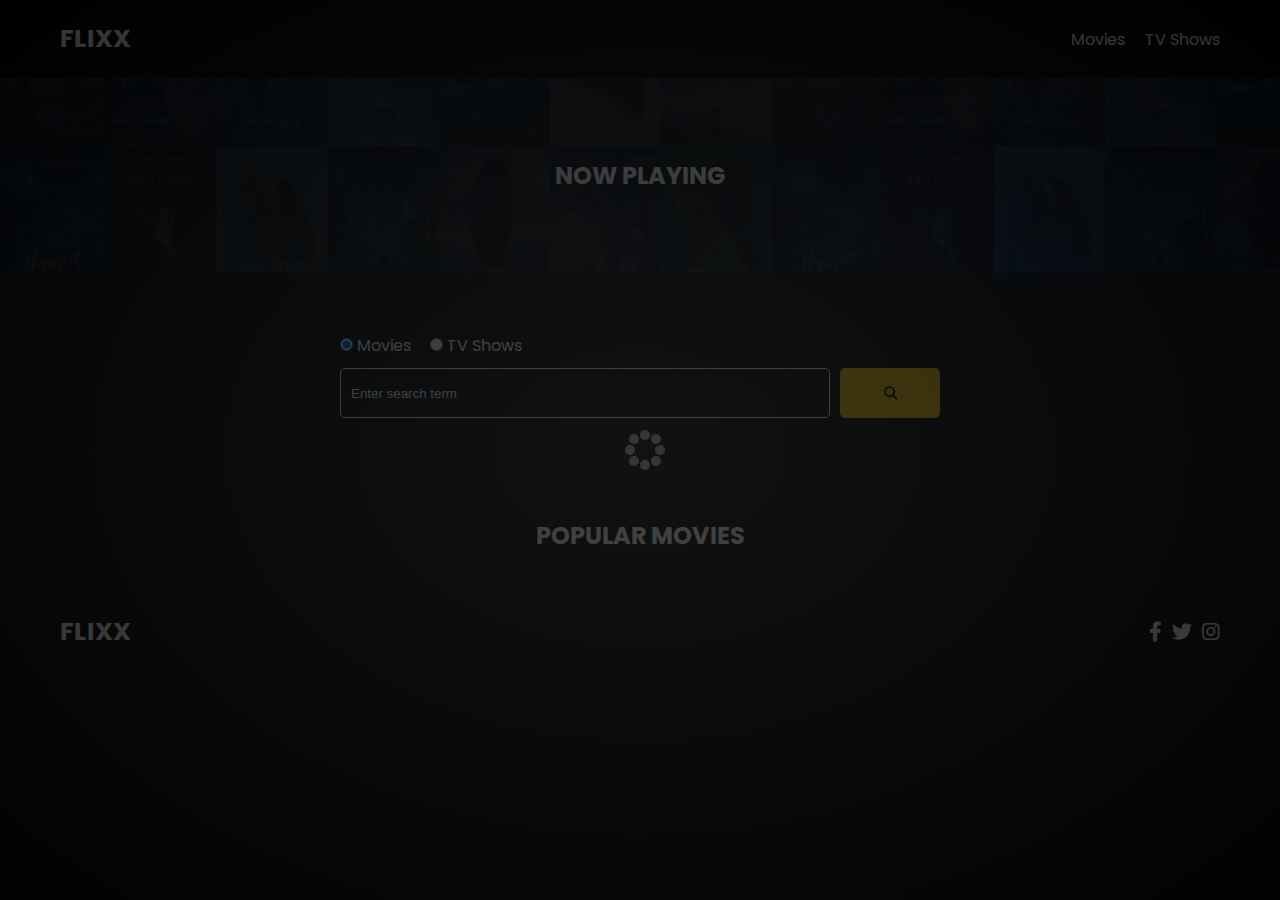
<file: index.html>
<!DOCTYPE html>
<html lang="en">
  <head>
    <meta charset="UTF-8" />
    <meta http-equiv="X-UA-Compatible" content="IE=edge" />
    <meta name="viewport" content="width=device-width, initial-scale=1.0" />
    <link rel="preconnect" href="https://fonts.googleapis.com" />
    <link rel="preconnect" href="https://fonts.gstatic.com" crossorigin />
    <link
      href="https://fonts.googleapis.com/css2?family=Poppins:wght@300;400;700&display=swap"
      rel="stylesheet"
    />
    <link rel="stylesheet" href="lib/swiper.css" />
    <link rel="stylesheet" href="lib/fontawesome.css" />
    <link rel="stylesheet" href="css/style.css" />
    <link rel="stylesheet" href="css/spinner.css" />
    <script src="lib/swiper.js"></script>
    <script src="js/script.js" defer></script>
    <title>Flixx</title>
  </head>
  <body>
    <header class="main-header">
      <div class="container">
        <div class="logo"><a href="/">FLIXX</a></div>
        <nav>
          <ul>
            <li>
              <a class="nav-link" href="/">Movies</a>
            </li>
            <li>
              <a class="nav-link" href="/shows.html">TV Shows</a>
            </li>
          </ul>
        </nav>
      </div>
    </header>

    <!-- Now Playing Section -->
    <section class="now-playing">
      <h2>Now Playing</h2>
      <div class="swiper">
      <div class="swiper-wrapper"></div>
      </div>
    </section>

    <!-- Search Movies -->
    <section class="search">
      <div class="container">
        <div id="alert"></div>
        <form action="/search.html" class="search-form">
          <!-- movies and shows radio box -->
          <div class="search-radio">
            <input type="radio" id="movie" name="type" value="movie" checked />
            <label for="movies">Movies</label>
            <input type="radio" id="tv" name="type" value="tv" />
            <label for="shows">TV Shows</label>
          </div>
          <div class="search-flex">
            <input
              type="text"
              name="search-term"
              id="search-term"
              placeholder="Enter search term"
            />
            <button class="btn" type="submit">
              <i class="fas fa-search"></i>
            </button>
          </div>
        </form>
      </div>
    </section>

    <!-- Popular Movies -->
    <section class="container">
      <h2>Popular Movies</h2>
      <div id="popular-movies" class="grid"></div>
    </section>

    <!-- Footer -->
    <footer class="main-footer">
      <div class="container">
        <div class="logo"><span>FLIXX</span></div>
        <div class="social-links">
          <a href="https://www.facebook.com" target="_blank"
            ><i class="fab fa-facebook-f"></i
          ></a>
          <a href="https://www.twitter.com" target="_blank"
            ><i class="fab fa-twitter"></i
          ></a>
          <a href="https://www.instagram.com" target="_blank"
            ><i class="fab fa-instagram"></i
          ></a>
        </div>
      </div>
    </footer>

    <div class="spinner"></div>
  </body>
</html>
</file>
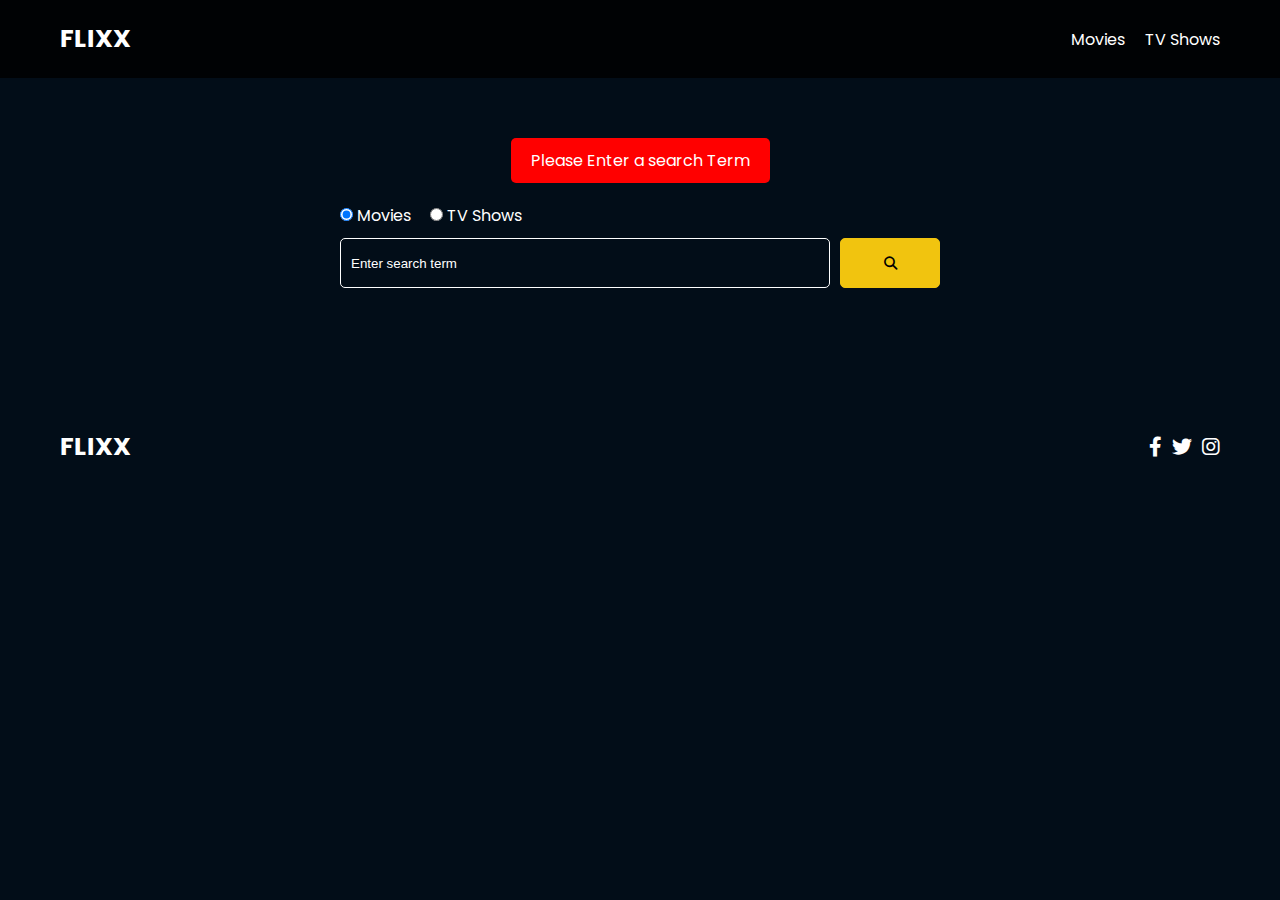
<file: search.html>
<!DOCTYPE html>
<html lang="en">
  <head>
    <meta charset="UTF-8" />
    <meta http-equiv="X-UA-Compatible" content="IE=edge" />
    <meta name="viewport" content="width=device-width, initial-scale=1.0" />
    <link rel="preconnect" href="https://fonts.googleapis.com" />
    <link rel="preconnect" href="https://fonts.gstatic.com" crossorigin />
    <link
      href="https://fonts.googleapis.com/css2?family=Poppins:wght@300;400;700&display=swap"
      rel="stylesheet"
    />
    <link rel="stylesheet" href="lib/fontawesome.css" />
    <link rel="stylesheet" href="css/style.css" />
    <link rel="stylesheet" href="css/spinner.css" />
    <script src="js/script.js" defer></script>
    <title>Flixx | Search Movies & Shows</title>
  </head>
  <body>
    <header class="main-header">
      <div class="container">
        <div class="logo"><a href="/">FLIXX</a></div>
        <nav>
          <ul>
            <li>
              <a class="nav-link" href="/">Movies</a>
            </li>
            <li>
              <a class="nav-link" href="/shows.html">TV Shows</a>
            </li>
          </ul>
        </nav>
      </div>
    </header>

    <!-- Search Movies -->
    <section class="search">
      <div class="container">
        <div id="alert"></div>
        <form action="/search.html" class="search-form">
          <div class="search-radio">
            <input type="radio" id="movie" name="type" value="movie" checked />
            <label for="movies">Movies</label>
            <input type="radio" id="tv" name="type" value="tv" />
            <label for="shows">TV Shows</label>
          </div>
          <div class="search-flex">
            <input
              type="text"
              name="search-term"
              id="search-term"
              placeholder="Enter search term"
            />
            <button class="btn" type="submit">
              <i class="fas fa-search"></i>
            </button>
          </div>
        </form>
      </div>
    </section>

    <!-- Search Results -->
    <section id="search-results-wrapper" class="container">
      <heading id="search-results-heading"></heading>
      <div id="search-results" class="grid"></div>
      <div id="pagination"></div>
    </section>

    <!-- Footer -->
    <footer class="main-footer">
      <div class="container">
        <div class="logo"><span>FLIXX</span></div>
        <div class="social-links">
          <a href="https://www.facebook.com" target="_blank"
            ><i class="fab fa-facebook-f"></i
          ></a>
          <a href="https://www.twitter.com" target="_blank"
            ><i class="fab fa-twitter"></i
          ></a>
          <a href="https://www.instagram.com" target="_blank"
            ><i class="fab fa-instagram"></i
          ></a>
        </div>
      </div>
    </footer>

    <div class="spinner"></div>
  </body>
</html>
</file>
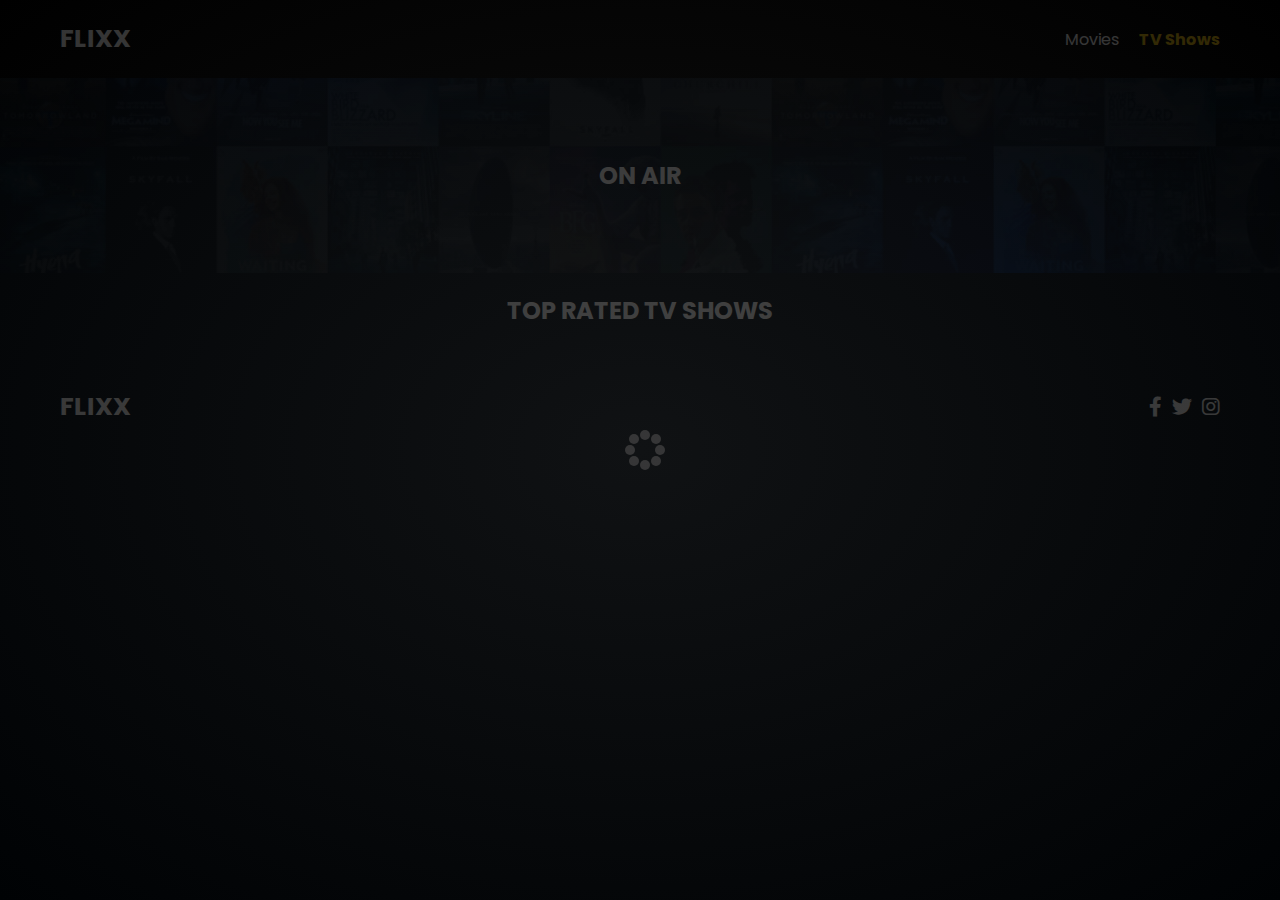
<file: shows.html>
<!DOCTYPE html>
<html lang="en">
  <head>
    <meta charset="UTF-8" />
    <meta http-equiv="X-UA-Compatible" content="IE=edge" />
    <meta name="viewport" content="width=device-width, initial-scale=1.0" />
    <link rel="preconnect" href="https://fonts.googleapis.com" />
    <link rel="preconnect" href="https://fonts.gstatic.com" crossorigin />
    <link
      href="https://fonts.googleapis.com/css2?family=Poppins:wght@300;400;700&display=swap"
      rel="stylesheet"
    />
    <link rel="stylesheet" href="lib/swiper.css" />
    <link rel="stylesheet" href="lib/fontawesome.css" />
    <link rel="stylesheet" href="css/style.css" />
    <link rel="stylesheet" href="css/spinner.css" />
    <script src="lib/swiper.js"></script>
    <script src="js/script.js" defer></script>
    <title>Flixx</title>
  </head>
  <body>
    <header class="main-header">
      <div class="container">
        <div class="logo"><a href="/">FLIXX</a></div>
        <nav>
          <ul>
            <li>
              <a class="nav-link" href="/">Movies</a>
            </li>
            <li>
              <a class="nav-link" href="/shows.html">TV Shows</a>
            </li>
          </ul>
        </nav>
      </div>
    </header>

    <!-- Airing Today Section -->
    <section class="now-playing">
      <h2>On Air</h2>
      <div class="swiper">
        <div class="swiper-wrapper"></div>
      </div>
    </section>

    <!-- Top Rated TV Shows -->
    <section class="container">
      <h2>Top Rated TV Shows</h2>
      <div id="topRated-shows" class="grid"></div>
    </section>

    <!-- Footer -->
    <footer class="main-footer">
      <div class="container">
        <div class="logo"><span>FLIXX</span></div>
        <div class="social-links">
          <a href="https://www.facebook.com" target="_blank"
            ><i class="fab fa-facebook-f"></i
          ></a>
          <a href="https://www.twitter.com" target="_blank"
            ><i class="fab fa-twitter"></i
          ></a>
          <a href="https://www.instagram.com" target="_blank"
            ><i class="fab fa-instagram"></i
          ></a>
        </div>
      </div>
    </footer>

    <div class="spinner"></div>
  </body>
</html>
</file>
<file: css/style.css>
*,
*::before,
*::after {
  box-sizing: border-box;
  padding: 0;
  margin: 0;
}

:root {
  --color-primary: #020d18;
  --color-secondary: #f1c40f;
}

body {
  font-family: 'Poppins', sans-serif;
  font-size: 16px;
  background: var(--color-primary);
  color: #fff;
  overflow-x: hidden;
}

a {
  color: #fff;
  text-decoration: none;
}

ul {
  list-style: none;
}

.text-primary {
  color: var(--color-secondary);
}

.text-secondary {
  color: var(--color-secondary);
}

.active {
  color: var(--color-secondary);
  font-weight: 700;
}

.back {
  margin-top: 30px;
}

.btn {
  display: inline-block;
  padding: 0.5rem 1rem;
  border: 1px solid var(--color-secondary);
  border-radius: 5px;
  color: #fff;
  cursor: pointer;
  background: transparent;
  transition: all 0.3s ease-in-out;
}

.btn:hover {
  background: var(--color-secondary);
  color: #000;
}

.btn:disabled {
  border-color: #ccc;
  cursor: not-allowed;
}

.btn:disabled:hover {
  background: transparent;
  color: #fff;
}

.container {
  max-width: 1200px;
  width: 100%;
  margin: 0 auto;
  padding: 0 20px;
}

.main-header .container {
  display: flex;
  justify-content: space-between;
  align-items: center;
  padding: 0 20px;
}

.main-header {
  padding: 20px 0;
  background: rgba(0, 0, 0, 0.8);
}

.main-header .logo {
  color: #fff;
  font-size: 25px;
  font-weight: 700;
  text-transform: uppercase;
}

.main-header ul {
  display: flex;
}

.main-header ul li {
  margin-left: 20px;
}

.main-header ul li a {
  font-size: 16px;
}

.main-header ul li a:hover {
  color: var(--color-secondary);
}

/* Grid */
.grid {
  display: grid;
  grid-template-columns: repeat(auto-fit, minmax(250px, 1fr));
  grid-gap: 20px;
}

/* Card */
.card {
  background: #04376b;
  padding: 5px;
}

.card img {
  width: 100%;
}

.card-body {
  padding: 10px;
  font-size: 20px;
}

.card:hover {
  transform: scale(1.05);
  transition: all 0.5s ease-in-out;
  background: #0a4b8f;
}

/* Footer */
.main-footer {
  background: #020d18;
  padding: 20px 0;
  margin-top: 20px;
}

.main-footer .container {
  display: flex;
  justify-content: space-between;
  align-items: center;
}

.main-footer .container .logo {
  color: #fff;
  font-size: 25px;
  font-weight: 700;
  text-transform: uppercase;
}

.main-footer .container .social-links {
  display: flex;
  font-size: 20px;
}

.main-footer .container .social-links a {
  margin-left: 10px;
  color: #fff;
}

.main-footer .container .social-links a:hover {
  color: var(--color-secondary);
}

/* Section: Now Playing */

section.now-playing {
  padding: 60px;
  background: url(../images/showcase-bg.jpg) no-repeat center center/cover;
}

section h2 {
  margin: 20px 0;
  text-align: center;
  text-transform: uppercase;
}

/* Slider */
.swiper {
  width: 100%;
  height: 50%;
}

.swiper-slide {
  text-align: center;
  font-size: 18px;
  background: var(--color-primary);
  display: flex;
  flex-direction: column;
  justify-content: center;
  align-items: center;
}

.swiper-slide img {
  display: block;
  width: 100%;
  height: 100%;
  object-fit: cover;
}

.swiper-rating {
  padding: 10px;
}

/* Movie Details */
.details-top {
  display: flex;
  justify-content: space-between;
  align-items: center;
  margin: 50px 0 30px;
}

@media (max-width: 700px) {
  .details-top {
    display: block;
    margin-bottom: 40px;
    padding-bottom: 20px;
    border-bottom: #ccc solid 1px;
  }
}

.details-top img {
  width: 400px;
  height: 100%;
  margin-right: 60px;
  object-fit: cover;
}

.details-top p {
  margin: 20px 0;
}

.details-top .btn {
  margin-top: 20px;
}

.details-bottom {
}

.details-bottom li {
  margin: 15px 0;
  padding-bottom: 8px;
  border-bottom: 1px solid #fff;
  border-color: rgba(255, 255, 255, 0.1);
}

/* Search */
.search {
  padding: 60px;
  margin-bottom: 40px;
}

.search .container {
  display: flex;
  justify-content: center;
  align-items: center;
  flex-direction: column;
}

.search .container h2 {
  margin-bottom: 20px;
}

.search .container form {
  width: 100%;
  max-width: 600px;
}

.search-radio label {
  margin-right: 15px;
}

.search-flex {
  display: flex;
  justify-content: space-between;
  align-items: center;
  margin-top: 10px;
}

.search .container form input[type='text'] {
  flex: 6;
  width: 100%;
  height: 50px;
  padding: 10px;
  margin-right: 10px;
  border: 1px solid #fff;
  border-radius: 5px;
  background: transparent;
  color: #fff;
}

.search .container form input[type='text']::placeholder {
  color: #fff;
}

.search .container form input[type='text']:focus {
  outline: none;
}

.search .container form button {
  flex: 1;
  display: block;
  width: 100%;
  padding: 10px;
  border-radius: 5px;
  height: 50px;
  cursor: pointer;
  background: var(--color-secondary);
  color: #000;
}

.search .container form button:hover {
  background: transparent;
  color: #fff;
}

.pagination {
  margin-top: 20px;
}

.page-counter {
  margin-top: 10px;
}

/* Alert */
.alert {
  
  padding: 10px 20px;
  margin-bottom: 20px;
  border-radius: 5px;
}

.success {
  background: green;
}

.error {
  background: red;
}
</file>
<file: css/spinner.css>
/* Spinner From: https://codepen.io/tbrownvisuals/pen/edGYvx */
.spinner {
  position: fixed;
  z-index: 999;
  height: 2em;
  width: 2em;
  overflow: show;
  margin: auto;
  top: 0;
  left: 0;
  bottom: 0;
  right: 0;
  display: none;
}

.show {
  display: block;
}

/* Transparent Overlay */
.spinner:before {
  content: '';
  display: block;
  position: fixed;
  top: 0;
  left: 0;
  width: 100%;
  height: 100%;
  background: radial-gradient(rgba(20, 20, 20, 0.8), rgba(0, 0, 0, 0.8));

  background: -webkit-radial-gradient(
    rgba(20, 20, 20, 0.8),
    rgba(0, 0, 0, 0.8)
  );
}

/* :not(:required) hides these rules from IE9 and below */
.spinner:not(:required) {
  /* hide "loading..." text */
  font: 0/0 a;
  color: transparent;
  text-shadow: none;
  background-color: transparent;
  border: 0;
}

.spinner:not(:required):after {
  content: '';
  display: block;
  font-size: 10px;
  width: 1em;
  height: 1em;
  margin-top: -0.5em;
  -webkit-animation: spinner 150ms infinite linear;
  -moz-animation: spinner 150ms infinite linear;
  -ms-animation: spinner 150ms infinite linear;
  -o-animation: spinner 150ms infinite linear;
  animation: spinner 150ms infinite linear;
  border-radius: 0.5em;
  -webkit-box-shadow: rgba(255, 255, 255, 0.75) 1.5em 0 0 0,
    rgba(255, 255, 255, 0.75) 1.1em 1.1em 0 0,
    rgba(255, 255, 255, 0.75) 0 1.5em 0 0,
    rgba(255, 255, 255, 0.75) -1.1em 1.1em 0 0,
    rgba(255, 255, 255, 0.75) -1.5em 0 0 0,
    rgba(255, 255, 255, 0.75) -1.1em -1.1em 0 0,
    rgba(255, 255, 255, 0.75) 0 -1.5em 0 0,
    rgba(255, 255, 255, 0.75) 1.1em -1.1em 0 0;
  box-shadow: rgba(255, 255, 255, 0.75) 1.5em 0 0 0,
    rgba(255, 255, 255, 0.75) 1.1em 1.1em 0 0,
    rgba(255, 255, 255, 0.75) 0 1.5em 0 0,
    rgba(255, 255, 255, 0.75) -1.1em 1.1em 0 0,
    rgba(255, 255, 255, 0.75) -1.5em 0 0 0,
    rgba(255, 255, 255, 0.75) -1.1em -1.1em 0 0,
    rgba(255, 255, 255, 0.75) 0 -1.5em 0 0,
    rgba(255, 255, 255, 0.75) 1.1em -1.1em 0 0;
}

/* Animation */

@-webkit-keyframes spinner {
  0% {
    -webkit-transform: rotate(0deg);
    -moz-transform: rotate(0deg);
    -ms-transform: rotate(0deg);
    -o-transform: rotate(0deg);
    transform: rotate(0deg);
  }
  100% {
    -webkit-transform: rotate(360deg);
    -moz-transform: rotate(360deg);
    -ms-transform: rotate(360deg);
    -o-transform: rotate(360deg);
    transform: rotate(360deg);
  }
}
@-moz-keyframes spinner {
  0% {
    -webkit-transform: rotate(0deg);
    -moz-transform: rotate(0deg);
    -ms-transform: rotate(0deg);
    -o-transform: rotate(0deg);
    transform: rotate(0deg);
  }
  100% {
    -webkit-transform: rotate(360deg);
    -moz-transform: rotate(360deg);
    -ms-transform: rotate(360deg);
    -o-transform: rotate(360deg);
    transform: rotate(360deg);
  }
}
@-o-keyframes spinner {
  0% {
    -webkit-transform: rotate(0deg);
    -moz-transform: rotate(0deg);
    -ms-transform: rotate(0deg);
    -o-transform: rotate(0deg);
    transform: rotate(0deg);
  }
  100% {
    -webkit-transform: rotate(360deg);
    -moz-transform: rotate(360deg);
    -ms-transform: rotate(360deg);
    -o-transform: rotate(360deg);
    transform: rotate(360deg);
  }
}
@keyframes spinner {
  0% {
    -webkit-transform: rotate(0deg);
    -moz-transform: rotate(0deg);
    -ms-transform: rotate(0deg);
    -o-transform: rotate(0deg);
    transform: rotate(0deg);
  }
  100% {
    -webkit-transform: rotate(360deg);
    -moz-transform: rotate(360deg);
    -ms-transform: rotate(360deg);
    -o-transform: rotate(360deg);
    transform: rotate(360deg);
  }
}
</file>
